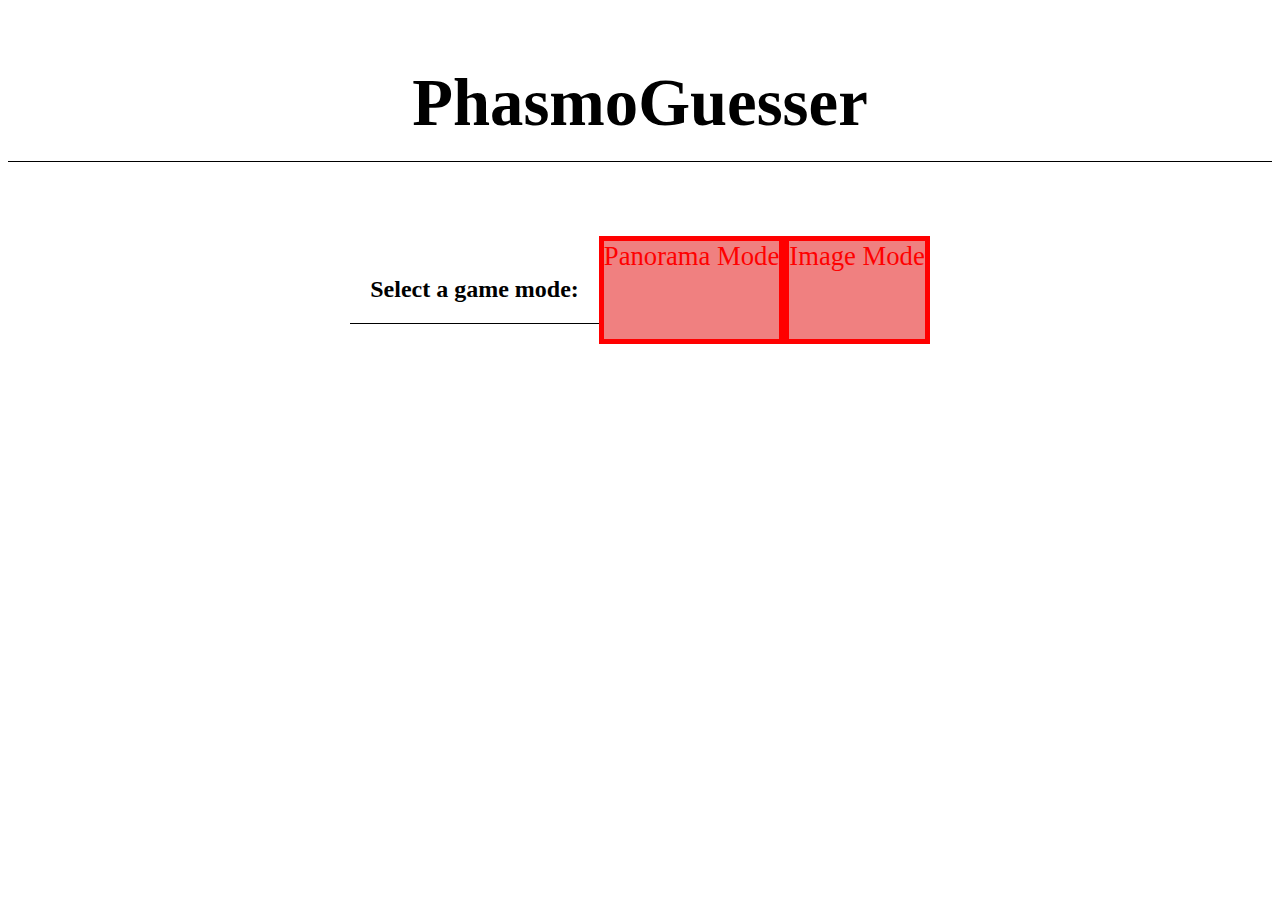
<file: index.html>
<!DOCTYPE html>
<html lang="en">
<head>
    <meta charset="UTF-8">
    <meta name="viewport" content="width=device-width, initial-scale=1.0">
    <title>PhasmoGuesser</title>
    <link rel="stylesheet" href="Style/index.css">
</head>
<body>
    <h1>PhasmoGuesser</h1>
    <section>
        <h2>Select a game mode:</h2><br>
        <a href="PanoramaMode.html">Panorama Mode</a><br>
        <a href="">Image Mode</a>
    </section>
    <div>
        
    </div>
    <div>
        
    </div>
    </div>
</body>
</html>
</file>
<file: Style/index.css>
h1 {
    border-bottom: 1px solid black;
    padding: 20px;
    font-size: 50pt;
    text-align: center;
}
h2 {
    border-bottom: 1px solid black;
    padding: 20px;
    text-align: center;
}
section {
    display: flex;
    justify-content: center;
    padding: 30px;
}
a {
    text-align: center;
    color: red;
    font-size: 20pt;
    text-align: center;
    text-decoration: none;
    border: 5px red solid;
    background-color: lightcoral;
    transition: 0.3s;
}
a:hover {
    background-color: red;
    color: white;
    transform: translateY(-20px);
}
</file>
